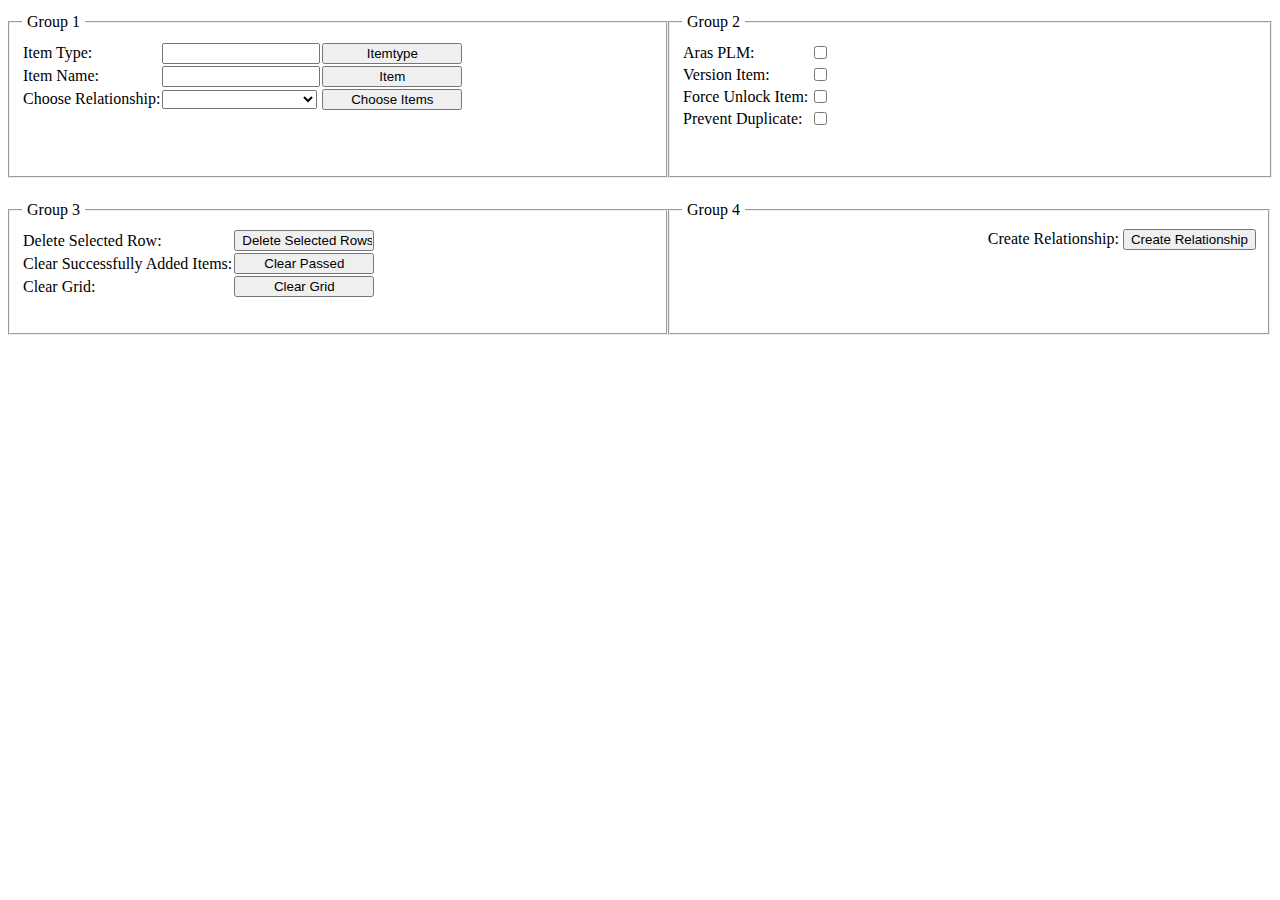
<file: BracketsTesting/index.html>
<!DOCTYPE html>
<html>
	<head>
        <link rel="stylesheet" href="main.css">
	</head>
    <body onload="loadDefaults();">
	
		<fieldset class="Select">
			<legend>Group 1</legend>
			<table id="SelectTable">
				<tr>
					<td>
						Item Type:
					</td>
					<td>
						<input class="textbox" type="text" name="Itemtype" readonly="readonly">
					</td>
					<td>
						<input class="button" id="selectItemtype" name="selectItemtype" size="4" type="button" value="Itemtype" onclick="setItemtype()">
					</td>
				</tr>
				<tr>
					<td>
						Item Name:
					</td>
					<td>
						<input class="textbox" type="text" name="Item" readonly="readonly">
					</td>
					<td>
						<input class="button" id="selectItem" name="selectItem" size="4" type="button" value="Item" onclick="setItem()">
					</td>
				</tr>
				<tr>
					<td>
						Choose Relationship:
					</td>
					<td>
						<select id="RelationshipList2" name="RelationshipList2">
						 </select>
					</td>
					<td>
						<input class="button" id="chooseItems" name="chooseItems" size="4" type="button" value="Choose Items" onclick="chooseButton()">
					</td>
				</tr>
			</table>
		</fieldset>
        <fieldset class="Options">
			<legend>Group 2</legend>
			<table id="OptionsTable">
				<tr>
					<td>
						Aras PLM:
					</td>
					<td>
						<input type="checkbox" id="ArasPLM" name="ArasPLM">
					</td>
				</tr>
				<tr>
					<td>
						Version Item:
					</td>
					<td>
						<input type="checkbox" id="VersionItem" name="VersionItem">
					</td>
				</tr>
				<tr>
					<td>
						Force Unlock Item:
					</td>
					<td>
						<input type="checkbox" id="ForceLock" name="ForceLock">
					</td>
				</tr>
				<tr>
					<td>
						Prevent Duplicate:
					</td>
					<td>
						<input type="checkbox" id="PreventDuplicate" name="PreventDuplicate">
					</td>
				</tr>
			</table>
		</fieldset>
        
        <br>
        
        <fieldset class="Config">
			<legend>Group 3</legend>
			<table id="ConfigTable">
				<tr>
					<td>
						Delete Selected Row:
					</td>
					<td>
						<input class="button" id="DeleteSelected" name="DeleteSelected" size="4" type="button" value="Delete Selected Rows" onclick="RemoveItemsFromGrid()">
					</td>
				</tr>
				<tr>
					<td>
						Clear Successfully Added Items:
					</td>
					<td>
						<input class="button" id="ClearPassed" name="ClearPassed" size="4" type="button" value="Clear Passed" onclick="clearPassed()">
					</td>
				</tr>
				<tr>
					<td>
						Clear Grid:
					</td>
					<td>
						<input class="button" id="ClearGrid" name="ClearGrid" size="4" type="button" value="Clear Grid" onclick="clearGrid()">
					</td>
				</tr>
			</table>
		</fieldset>
		<fieldset class="CreateRelationship" >
			<legend>Group 4</legend>
			Create Relationship: <input class="createbutton" id="CreateRelationship" name="CreateRelationship" size="4" type="button" value="Create Relationship" onclick="CreateRelations()">
		</fieldset>
		
	</body>
</html>
</file>
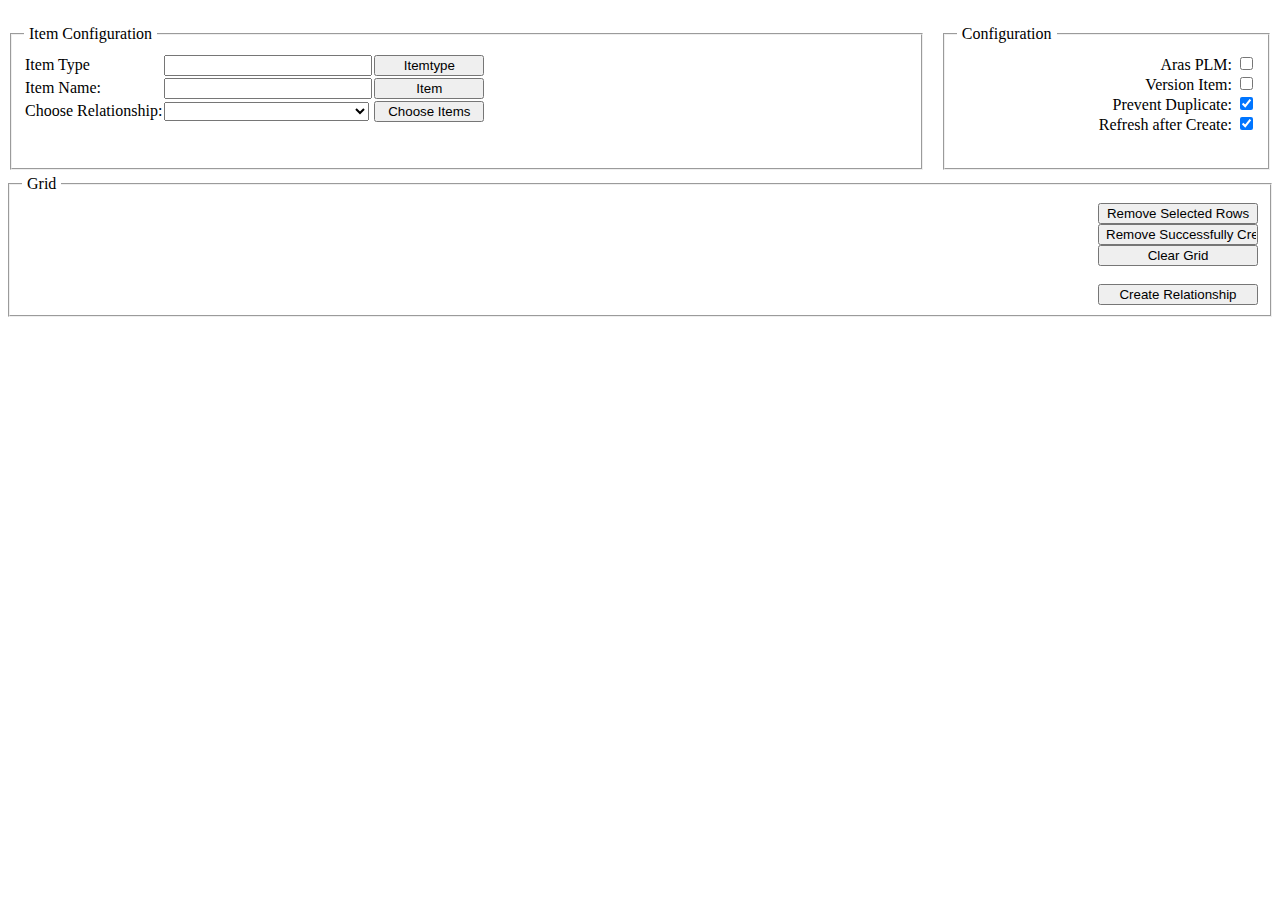
<file: js/RelationshipWizard.html>
<!DOCTYPE html>
<html>
	<head>
		<script type="text/javascript">
			top.aras.uiAddConfigLink2Doc4Assembly(document, "TreeTable");
		</script>
		<script type="text/javascript">
			//Global variables			
			var inn;
			var THIS;
			
			var gridApplet = null;
			
			var currSelCell = null; //variables to know what cell is being edited
			var currSelRowId = ''; //setted in onGridCellEdit
			var currSelCol = ''; //setted in onGridCellEdit
			
			var itemID;
			
			//Column Index and Name
			var LockStatus = ["0",""];
			var ItemType = ["1","Item Type"];
			var ItemName = ["2","Item Name"];
			var Revision = ["3","Revision"];
			var Gen = ["4","Gen"];
			var State = ["5","State"];
			var ResultHeader = ["6","Result"];
			var RelationshipType = ["7","RelationshipType"];
			
			//Method Name
			var MethodName = "RRW_RunAML";

		</script>
		<script type="text/javascript">
			function setGridControlDefaults()
			{
				//Setup Grid
				myGridControl = document.MyGrid;
				myGridControl.Delimeter = "|";
				myGridControl.DrawGrid = true;
				myGridControl.noSort = false;
				myGridControl.ColumnDraggable = false;
				myGridControl.Editable = false;
				myGridControl.Justify = true;
				myGridControl.HeaderBGColor = "#d4d0c8";
				myGridControl.setColumnCount(8);
				myGridControl.setInitWidths("30|80|330|60|40|80|300|100");
				myGridControl.setHorAligns("LEFT|CENTER|LEFT");
				
				myGridControl.SetHeaderCol(0, LockStatus[1]);
				myGridControl.SetHeaderCol(1, ItemType[1]);
				myGridControl.SetHeaderCol(2, ItemName[1]);
				myGridControl.SetHeaderCol(3, Revision[1]);
				myGridControl.SetHeaderCol(4, Gen[1]);
				myGridControl.SetHeaderCol(5, State[1]);
				myGridControl.SetHeaderCol(6, ResultHeader[1]);
				myGridControl.SetHeaderCol(7, RelationshipType[1]);

				myGridControl.SetColumnProperties('type=noedit', 0);
				myGridControl.SetColumnProperties('type=noedit', 1);
				myGridControl.SetColumnProperties('type=noedit', 2);
				myGridControl.SetColumnProperties('type=noedit', 3);
				myGridControl.SetColumnProperties('type=noedit', 4);
				myGridControl.SetColumnProperties('type=noedit', 5);
				myGridControl.SetColumnProperties('type=noedit', 6);
				myGridControl.SetColumnProperties('type=noedit', 7);
				
				 myGridControl.setMultiselect(true);
				
				//myGridControl.addRow("ThisRow1","<img src='../cbin/icons/locked.gif'>" + "|" + "Part" + "|" + "ABC123" + "|" + "01" + "|" + "Prelim" + "|"  + "<checkbox state=0>","ThisRow1");					
				//myGridControl.addRow("ThisRow2","<img src='../cbin/icons/locked_else.gif'>" + "|" + "Part" + "|" + "ABC123" + "|" + "01" + "|" + "Released" + "|" + "OK","ThisRow2");					
			}
			
			function loadDefaults()
			{
				//debugger;
				
				//Get information passed from item
				THIS = dialogArguments.item;
				inn = dialogArguments.innovator;
				top.aras = dialogArguments.aras;
				
				if (dialogArguments.item.getAttribute("type"))
				{
					document.all.Itemtype.value = dialogArguments.item.getAttribute("type");
					document.all.selectItemtype.disabled = true;
					queryRelationshiptypes(document.all.Itemtype.value);
				}
				
				if (dialogArguments.itemKeyedName)
				{
					document.all.Item.value = dialogArguments.itemKeyedName;
					document.all.selectItem.disabled = true;
				}
				if (dialogArguments.itemID)
				{
					itemID = dialogArguments.itemID;
				}
				
				//HIde relationship type column
				SetColumnVisible(RelationshipType[0], false, 0);
				
			}
			
			function setItem() 
			{
				//debugger;
				if (!document.all.Itemtype.value)
				{
					return;
				}
				var Item = openItemBrowser(document.all.Itemtype.value);
				if(Item)
				{
					itemID = Item;
					var keyed_name = top.aras.getKeyedNameEx(Item);
					document.all.Item.value = keyed_name;
				}
			}
			
			function setItemtype() 
			{
				
				var Item = openItemBrowser("itemtype");
				//debugger;
				if(Item)
				{
					var keyed_name = top.aras.getKeyedNameEx(Item);
					document.all.Itemtype.value = keyed_name;
					//Clear item instance
					document.all.Item.value = "";
				}
				
				queryRelationshiptypes(Item)
				
			}
			
			function openItemBrowser(findType)
			{
				var param = {
					aras: window.top.aras,
					itemtypeName: findType,
					multiselect: false
				};
				
				var res = showModalDialog(top.aras.getScriptsURL() + 'searchDialog.html', param, 'dialogHeight:450px; dialogWidth:950px; status:0; help:0; resizable:1');
				if (res == undefined) return;
				
				searchedItem = res.item;
				if (!searchedItem)
				{
					return;
				}
				//var keyed_name = top.aras.getKeyedNameEx(searchedItem);
				return searchedItem;
			}
			
			function openItemBrowserChooser(findType) 
			{
				//debugger;
				var param = {
					aras: window.top.aras,
					itemtypeName: findType,
					multiselect: true
				};
				
				var res = showModalDialog(top.aras.getScriptsURL() + 'searchDialog.html', param, 'dialogHeight:450px; dialogWidth:950px; status:0; help:0; resizable:1');
				if (res == undefined) return;
				if (res.length < 1)
				{
					return;
				}
				
				var resCopied = new Array();
				for (var i = 0; i < res.length; i++) resCopied.push(res[i]);
				
				return  "'" + resCopied.join("','") + "'"

			}
			
			function clearGrid() 
			{
				//debugger;
				//Get all items
				grid = document.MyGrid;
				grid.RemoveAllRows();
				
				//var rowId, rowIds = grid.getAllItemIds(';').split(';');
			    //if (rowIds.length == 0) return;
			    //for (var i = 0; i < rowIds.length; i++)
			    //{
				//	rowId = rowIds[i];
				//	grid.deleteRow(rowId);
				//}
			}
			
			function clearPassed()
			{
				//debugger;
				//Get all items
				grid = document.MyGrid;
				
				var rowId, rowIds = grid.getAllItemIds(';').split(';');
			    if (rowIds.length == 0) return;
			    for (var i = 0; i < rowIds.length; i++)
			    {
					rowId = rowIds[i];
					
					if (grid.GetCellValue(rowId, ResultHeader[0]) == "Relationship Created")
					{
						grid.deleteRow(rowId);
					}
				}			
			}
			
			function chooseButton() 
			{
				//Get Value
				var e = document.getElementById("RelationshipList2");
				var strItem = e.options[e.selectedIndex].value;
				var strRelationship = e.options[e.selectedIndex].text;
				
				//Choose Items
				var Items = openItemBrowserChooser(strItem);
				if (!Items) return; 
				
				//Add to Grid
				addItemsToGrid(strItem, strRelationship, Items);
			}
			
			function RunQuery(strItem, Items) 
			{
				//debugger;
				//AML to get items using condition IN
				var qry = inn.newItem();
				var amlQuery = '<AML>' +
					'<Item type=\"' + strItem + '\" action=\"get\" select=\"keyed_name, locked_by_id, state, major_rev, generation\">' +
						'<id condition=\"IN\">' + Items + '</id>' +
					'</Item>' +
				'</AML>';
				
				qry.loadAML(amlQuery)
				return qry.apply();
			}
			
			function addItemsToGrid(strItem, strRelationship, Items) 
			{
				var Result = RunQuery(strItem, Items);
				if (Result.isError())
				{
					alert(Result.getErrorDetail() + ':  Unable to run query');
					return;
				}
				var Items = Result.getItemsByXPath("//Result/Item");
				
				
				for (var i=0; i < Items.getItemCount(); i++) 
				{
					var Item = Items.getItemByIndex(i);
					var id = Item.getID();
					
					var lockstatus;
					switch (Item.getLockStatus())
					{
						case 0: //not locked
							lockstatus = "<img src=''>";
						break;						
						case 1: //locked by user
							lockstatus = "<img src='../cbin/icons/locked.gif'>";
						break;						
						case 2: //locked by other
							lockstatus = "<img src='../cbin/icons/locked_else.gif'>";
						break;
						default:
							lockstatus = "<img src=''>";
					}
					
					if (myGridControl.IsItemExists(id))
					{
						//debugger;
						alert("Item already exists in grid");
						continue;
					}
					
					//Add to grid
					myGridControl.addRow(id,lockstatus + "|" + Item.getAttribute("type") + "|" + Item.getProperty("keyed_name") + "|" + Item.getProperty("major_rev")  + "|" + Item.getProperty("generation")  + "|" + Item.getProperty("state") + "|" + "" + "|" + strRelationship,id);
				}
			}
			
			function UpdateResult(rowId, colIndex, value) 
			{
				grid = document.MyGrid;
				grid.setCellValue(rowId, colIndex, value);
			}
			
			function CreateRelations() 
			{
				//debugger;
				grid = document.MyGrid;
				var ids = grid.getAllItemIds("|");
				var id_array = ids.split("|");
				
				if (id_array.length == 0)
				{
					return;
				}

				for (var x = 0 ; x < id_array.length; x++) 
				{
					rowId = id_array[x];
					//Clear Cell
					UpdateResult(rowId, ResultHeader[0], "");
				}				

				for (var x = 0 ; x < id_array.length; x++) 
				{					
					rowId = id_array[x];
					if (rowId !="") 
					{
						try
						{						
							//Check Duplicate
							if (document.getElementById("PreventDuplicate").checked)
							{
								var PreventDuplicateQry = inn.newItem();
								var PreventDuplicateAmlQuery = '<AML>' +
													'<Item type=\"' + grid.cells(rowId,RelationshipType[0]).getValue() + '\" action=\"get\">' +
														'<related_id>' + itemID + '</related_id>' +
														'<source_id>' + rowId  + '</source_id>' +
													'</Item>' +
												'</AML>';
								
								PreventDuplicateQry.loadAML(PreventDuplicateAmlQuery)						
								var PreventDuplicateResult = PreventDuplicateQry.apply();
								if (PreventDuplicateResult.isError())
								{
									UpdateResult(rowId, ResultHeader[0], "Error Checking Existing Relationship");
									continue;
								}
								
								var string = "//Result/Item[@type='" + grid.cells(rowId,RelationshipType[0]).getValue() + "']";
								var PreventDuplicateItems = PreventDuplicateResult.getItemsByXPath(string);
								if (PreventDuplicateItems.getItemCount() > 0)
								{
									UpdateResult(rowId, ResultHeader[0], "Error: Relationship Already Exists");
									continue;
								}								
							}
							
							var version = (document.getElementById("VersionItem").checked) ? "1" : "0";
							
							//Create AML for Relationship 
							var qry = inn.newItem();
							var amlQuery = '<AML>' +
												'<Item type=\"' + grid.cells(rowId,ItemType[0]).getValue() + '\" action=\"edit\" id=\"' + rowId + '\" version=\"' + version + '\">' +
													'<Relationships>' +
														'<Item type=\"' + grid.cells(rowId,RelationshipType[0]).getValue() + '\" action=\"add\">' +
															'<related_id>' + itemID  + '</related_id>' +
														'</Item>' +
													'</Relationships>' +
												'</Item>' +
											'</AML>';
														
							//Run the query on the server so can run as Aras PLM if required.
							var param = "<AMLquery><![CDATA[" + amlQuery + "]]></AMLquery>";
							param += "<ArasPLM>" + document.getElementById("ArasPLM").checked + "</ArasPLM>";
							param += "<user_id>" + top.aras.getUserID() + "</user_id>";
							var Result = top.aras.applyMethod(MethodName,param);
							
							var d = top.aras.createXMLDocument();
							d.loadXML(Result);
							var nd = d.selectSingleNode("./Result");
							
							UpdateResult(rowId, ResultHeader[0], nd.text);

						}
						catch (e)
						{
							//alert("Error: " + e.message);
							UpdateResult(rowId, ResultHeader[0], e.message);
							continue;
						}
						finally
						{
						}
					}
				}
			}
			
			function RefreshGrid()
			{
				//debugger;
				grid = document.MyGrid;
				var ids = grid.getAllItemIds("|");
				var id_array = ids.split("|");
				
				if (id_array.length == 0)
				{
					return;
				}

				for (var x = 0 ; x < id_array.length; x++) 
				{
					//Get Item Id
					rowId = id_array[x];
					
					//Get Row Index
					
					//Get Gen
					
					//Get Result
					
					//Get ItemType
					
					var amlQuery = '<AML>' +
						'<Item type=' + ItemType + 'id=\"' + rowId + '\" action=\"getItemLastVersion\"></Item>' +
					'</AML>';
					
					//if returned gen greater than current
						//Delete Row
						//Add Row at same index
						
					//Done

				}
			}
			
			//function htmlSpecialChars(unsafe) 
			//{
			//	return unsafe
			//	.replace(/&/g, "&amp;")
			//	.replace(/</g, "&lt;")
			//	.replace(/>/g, "&gt;")
			//	.replace(/"/g, "&quot;");
			//}
			
			function RemoveItemsFromGrid() 
			{
				grid = document.MyGrid;
				var rowId, rowIds = grid.getSelectedItemIds(';').split(';');
			    if (rowIds.length == 0) return;
			    for (var i = 0; i < rowIds.length; i++)
			    {
					rowId = rowIds[i];
					grid.deleteRow(rowId);
				}
			}
			
			function setItemVisability(enabled)
			{
				if (enabled == 1)
				{
					document.all.selectItem.disabled = false;
					return;
				}
				else
				{
					document.all.selectItem.disabled = true;
					return;
				}
			}
			
			function queryRelationshiptypes(relationship) 
			{
				//debugger;
				////get Dropdown Control Element 
				//var div_id = getFieldByName("RelationshipList").id; 
				//var control_id = div_id.substring(0, div_id.indexOf("span")); 
				//var select = document.getElementById(control_id);
				
				var qry = inn.newItem();
				var amlQuery = '<AML>' +
					'<Item type=\"RelationshipType\" action=\"get\" select=\"source_id, related_id, name, label\">' +
						'<source_id>' +
							'<Item type=\"ItemType\" action=\"get\"></Item>' +
						'</source_id>' +
						'<related_id>' +
							'<Item type=\"ItemType\" action=\"get\">' +
								'<name>' + relationship + '</name>' +
							'</Item>' +
						'</related_id>' +
					'</Item>' +
				'</AML>';
				
				qry.loadAML(amlQuery)
				var Result = qry.apply();
				if (Result.isError())
				{
					alert(Result.getErrorDetail() + ':  Unable to run query');
					return;
				}
				var Items = Result.getItemsByXPath("//Result/Item[@type='RelationshipType']");
				//var Items = Result.getItemsByXPath("//Result/source_id");
				
				for (var i=0; i < Items.getItemCount(); i++) 
				{
					var RelationshipTypeItem = Items.getItemByIndex(i);
					var SourceItem = RelationshipTypeItem.getPropertyItem("source_id");
					
					//select.options[i]= new Option(RelationshipTypeItem.getProperty("name"), RelationshipTypeItem.getProperty("id"));
					
					//http://chiragrdarji.wordpress.com/2007/06/06/add-items-in-drop-down-list-or-list-box-using-javascript/
					var opt = document.createElement("option");
        
					// Add an Option object to Drop Down/List Box
					document.getElementById("RelationshipList2").options.add(opt);
					// Assign text and value to Option object
					opt.text = RelationshipTypeItem.getProperty("name");
					opt.value = SourceItem.getItembyIndex(0).getProperty("name");
					
				}			
			}
			
			function SetColumnVisible(col, visible, col_width)
			{
				grid = document.MyGrid;
				grid.SetColumnVisible(col, visible, col_width);
			}
			
			//function OpenSearchDialog_Assignee(IT_Name)
			//{
			//	var param = {
			//		aras: top.aras,
			//		itemtypeName: IT_Name,
			//		itemContext: item,
			//		itemSelectedID: currSelRowId,
			//		sourceItemTypeName: curITName,
			//		sourcePropertyName: curPropName,
			//		multiselect: false
			//	};
			//	var searchedItem;
			//	var dlgRes = showModalDialog('searchDialog.html', param, 'dialogHeight:450px; dialogWidth:700px; status:0; help:0; resizable:1');
			//	if (dlgRes == undefined) return false;
			//	searchedItem = dlgRes.item;
			//	try
			//	{
			//		if (dlgRes.itemID)
			//		{
			//			var keyedName = dlgRes.keyed_name;
			//			var res = dlgRes.itemID;
			//		}
			//	catch (ex)
			//	{}
			//	if (!searchedItem)
			//	{
			//		top.aras.AlertError(top.aras.getResource("PLM", "impactmatrix.message.item_should_be_selected"));
			//		return;
			//	}
			//	if (!searchedItem)
			//	{
			//		return;
			//	}
			//	var assigneeId = top.aras.getItemProperty(searchedItem, "id", "");
			//	var assigneeName = top.aras.getItemProperty(searchedItem, "keyed_name", "");
			//	//MyGrid.cells(rowId, col).setText(assigneeId);
			//	MyGrid.cells(rowId, 1).setValue(assigneeName);
			//}

		</script>
		<script type="text/javascript" for="MyGrid" event="GridStart(isSuccess)">
			setGridControlDefaults();
		</script>
		<script type="text/javascript" for="MyGrid" event="GridClick(rowId, col)">
			//alert("rowId: " + rowId + ", col:" + col);
			//myGridControl.setSelectedRow(rowId, false, false);
		</script>
		<script type="text/javascript" for="MyGrid" event="GridDoubleClick(rowId)">
		</script>
		<script type="text/javascript" for="MyGrid" event="GridEditCell(mode, rowID, col)">
			mode = 2;
			//var res = OnAffectedEditCell(mode, rowID, col);
			//return res;
			
			var cell = cells(rowID, parseInt(col));
			currSelCell = cell;
			currSelRowId = rowID;
			currSelCol = col;
			cell.SetInputHelperIcon("../images/Icons/16x16/16x16_ellipsis.gif");
			cell.InputHelperEnabled = true;
			
		</script>
		<style>
			.textbox
			{
				width: 200px;
			}
			select
			{
				width: 205px;
			}
			.gridButton
			{
				width: 160px;
			}
			.button
			{
				width: 110px;
			}
			.createbutton
			{
				width: 140px;
			}
			table
			{
				border-collapse: collapse;
			}
			fieldset 
			{
				vertical-align:middle;
			}

			fieldset.Select
			{
				width:70%;
				margin-bottom: auto;
				margin-right: 20px;
				float: left;
				min-height: 130px; 
			}
			fieldset.Options
			{
				margin-top: 20px;
				margin-bottom: auto;
				min-height: 130px;
				text-align: right;
			}
			fieldset.Config
			{
				margin: auto;
				min-height: 120px;
				text-align: right;
			}
			fieldset.CreateRelationship
			{
				min-height: 120px;
				text-align: right;
				position: relative;
				border:0;  
			}
			LEGEND
			{
				padding: 5px;
				text-align: left;
			}
		</style>
	</head>
    <body onload="loadDefaults();">
		<div>
			<fieldset class="Select">
				<legend>Item Configuration</legend>
				<div>
					<table>
						<tr>
							<td>
								Item Type
							</td>
							<td>
								<input class="textbox" type="text" name="Itemtype" readonly="readonly">
							</td>
							<td>
								<input class="button" id="selectItemtype" name="selectItemtype" type="button" value="Itemtype" onclick="setItemtype()">
							</td>
						</tr>
						<tr>
							<td>
								Item Name:
							</td>
							<td>
								<input class="textbox" type="text" name="Item" readonly="readonly">
							</td>
							<td>
								<input class="button" id="selectItem" name="selectItem" type="button" value="Item" onclick="setItem()">
							</td>
						</tr>
						<tr>
							<td>
								Choose Relationship:
							</td>
							<td>
								<select id="RelationshipList2" name="RelationshipList2"></select>
							</td>
							<td>
								<input class="button" id="chooseItems" name="chooseItems" type="button" value="Choose Items" onclick="chooseButton()">
							</td>
						</tr>
					</table>
				</div>
			</fieldset>
			<fieldset class="Options">
				<legend>Configuration</legend>
				<div>
					<div>
						Aras PLM:
						<input type="checkbox" id="ArasPLM" name="ArasPLM">
					</div>
					<div>
						Version Item:
						<input type="checkbox" id="VersionItem" name="VersionItem">
					</div>
					<!--<div>
						Force Unlock Item:
						<input type="checkbox" id="ForceLock" name="ForceLock">
					</div>-->
					<div>
						Prevent Duplicate:
						<input type="checkbox" id="PreventDuplicate" name="PreventDuplicate" checked>
					</div>
					<div>
						Refresh after Create:
						<input type="checkbox" id="RefreshGrid" name="RefreshGrid" checked>
					</div>
				</div>
			</fieldset>

			<fieldset class="Config">
				<legend>Grid</legend>
				<div>
					<div>
						<input class="gridButton" id="DeleteSelected" name="DeleteSelected" type="button" value="Remove Selected Rows" onclick="RemoveItemsFromGrid()">
					</div>
					<div>
						<input class="gridButton" id="ClearPassed" name="ClearPassed" type="button" value="Remove Successfully Created" onclick="clearPassed()">
					</div>
					<div>
						<input class="gridButton" id="ClearGrid" name="ClearGrid" type="button" value="Clear Grid" onclick="clearGrid()">
					</div>

					<br>

					<div>
						<input class="gridButton" id="CreateRelationship" name="CreateRelationship" type="button" value="Create Relationship" onclick="CreateRelations()">
					</div>
				</div>
			</fieldset>
			<!--<fieldset class="CreateRelationship">
				<legend>Group 4</legend>
				<div>
					<input class="createbutton" id="CreateRelationship" name="CreateRelationship" type="button" value="Create Relationship" onclick="CreateRelations()">
				</div>
			</fieldset>-->
		</div>
		<br><br>
		<object id="MyGrid" style="width:950px; height:400px;" classid="../cbin/TreeTable.dll#Aras.Client.Controls.GridContainer"></object>
	</body>
</html>
</file>
<file: BracketsTesting/main.css>
input.textbox
{
	width: 150px;
}
select
{
	width: 155px;
}
input.button
{
	width: 140px;
}

table
{
	border-collapse: collapse;
}

fieldset 
{
    vertical-align:middle;
}

fieldset.Select
{
    
    width:50%;
    margin: auto;
    float: left;
    min-height: 150px; 
}
fieldset.Options
{
    margin: auto;
    min-height: 150px; 
}
fieldset.Config
{
    
    width:50%;
    margin: auto;
    float: left;
    min-height: 120px;
}
fieldset.CreateRelationship
{
    
    min-height: 120px;
    text-align: right;
    position: relative;
    
    
}
LEGEND
{
	padding: 5px;
    text-align: left;
}
</file>
